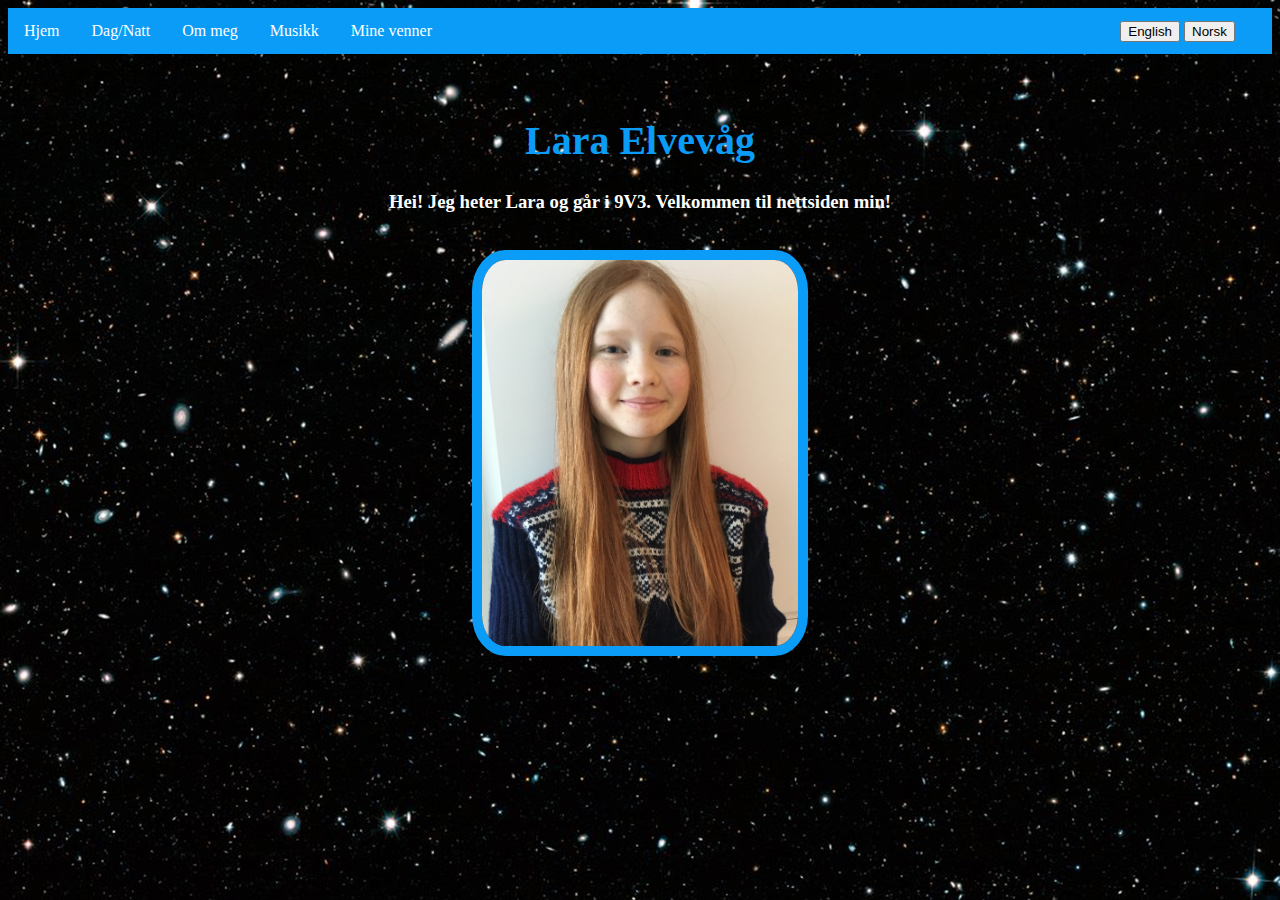
<file: index.html>
<!DOCTYPE html>
<html lang="en">
<head>
    <title>Nettside</title>
    <link rel="stylesheet" href="style.css">
    <link rel="icon" type="images/x-icon" href="https://www.w3docs.com/favicon.ico" />
    <script src="https://ajax.googleapis.com/ajax/libs/jquery/3.6.3/jquery.min.js"></script>
</head>
<body class="natt">

  <div class="topnav">
    <a id="siteHome" class = "home" class="active" href="index.html">Hjem</a>
    <a id="siteDayNight" class = "daynight" href="index copy.html">Dag/Natt</a>
    <a id="siteAboutMe" class = "aboutme" href="ommeg.html">Om meg</a>
    <a id="siteMusic" class = "music" href="musikk.html">Musikk</a>
    <div class="dropdown">
      <button id="siteFriends" class="dropbtn">Mine venner 

      </button>
      <div class="dropdown-content">
      <a href="astrid.html">Astrid</a>
      <a href="oliva.html">Oliva</a>
      <a href="elvira.html">Elvira</a>
      </div>
    </div>
    <div class="språk">
        <button onclick="changeLanguage('en')">
          English</button>
      
        <button onclick="changeLanguage('no')">
          Norsk</button>
        
        
        </div>
    
</div>
<h1 id="siteTitle" class="title">Lara Elvevåg</h1>

<h3 id="siteContent" class="welcome">Hei! Jeg heter Lara og går i 9V3.
    Velkommen til nettsiden min!
</h3>
<br>
<img src="lara.jpg" alt="bilde av Lara" width="400" class="center">
<script>
    
    function changeLanguage(lang) {
      location.hash = lang;
      location.reload();
    }

    
    var language = {
      no: {
        title: "Lara Elvevåg",
        welcome: "Hei! Jeg heter Lara og går i 8V5V6. Velkommen til nettsiden min!",
        home: "Hjem",
        daynight: "Dag/Natt",
        aboutme: "Om meg",
        music: "Musikk",
        friends: "Mine venner"
      },
      en: {
        title: "Lara Elvevåg",
        welcome: "Hi! My name is Lara and I go to Sommerlyst school in class 8V5V6. Welcome to my website!",
        home: "Home",
        daynight: "Day/Night",
        aboutme: "About me",
        music: "Music",
        friends: "My friends"
      }
      
    };
    
    
  
    
    if (window.location.hash == "#en") {
        siteContent.textContent =
        language.en.welcome;
        siteTitle.textContent =
        language.en.title;
        
        siteHome.textContent =
        language.en.home;

        siteDayNight.textContent =
        language.en.daynight;

        siteAboutMe.textContent =
        language.en.aboutme;

        siteMusic.textContent =
        language.en.music;

        siteFriends.textContent =
        language.en.friends;
    }
    </script>
<br>
<br>
<br>
<br>
<br>
<br>
<br>
<br>
</body>
</html>
</file>
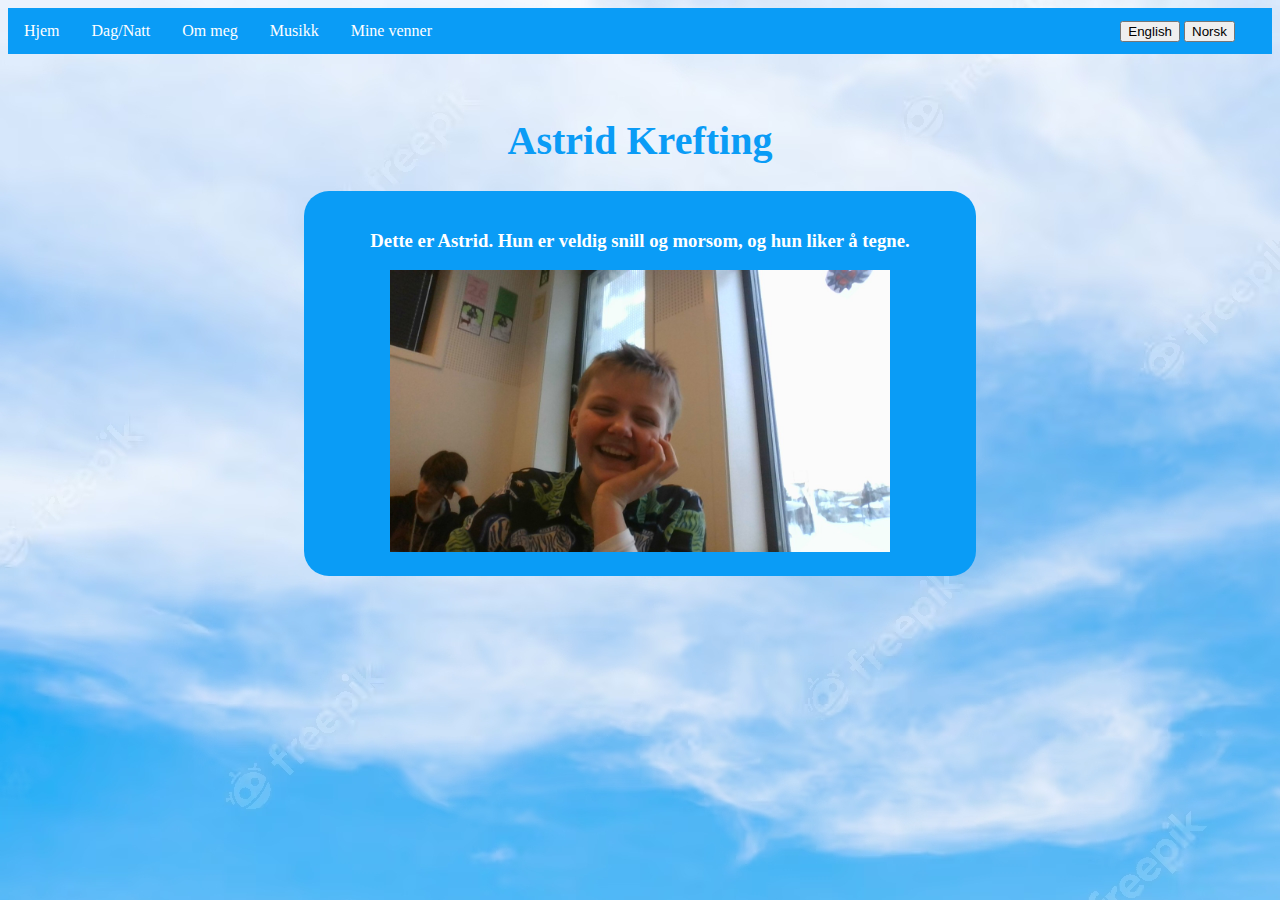
<file: astrid copy.html>
<!DOCTYPE html>
<html lang="en">
<head>
    <title>Nettside</title>
    <link rel="stylesheet" href="style.css">
    <link rel="icon" type="images/x-icon" href="https://www.w3docs.com/favicon.ico" />
    <script src="https://ajax.googleapis.com/ajax/libs/jquery/3.6.3/jquery.min.js"></script>
</head>
<body class="dag">

  <div class="topnav">
    <a id="siteHome" class = "home" class="active" href="index copy.html">Hjem</a>
    <a id="siteDayNight" class = "daynight" href="astrid.html">Dag/Natt</a>
    <a id="siteAboutMe" class = "aboutme" href="ommeg copy.html">Om meg</a>
    <a id="siteMusic" class = "music" href="musikk copy.html">Musikk</a>
    <div class="dropdown">
      <button id="siteFriends" class="dropbtn">Mine venner 

      </button>
      <div class="dropdown-content">
      <a href="astrid copy.html">Astrid</a>
      <a href="oliva copy.html">Oliva</a>
      <a href="elvira copy.html">Elvira</a>
      </div>
    </div>
    <div class="språk">
        <button onclick="changeLanguage('en')">
          English</button>
      
        <button onclick="changeLanguage('no')">
          Norsk</button>
        
        
        </div>
    
</div>
<h1 id="siteTitle" class="title">Astrid Krefting</h1>
<div class ="bilde">
<h3 id="siteContent" class="welcome">Dette er Astrid. Hun er veldig snill og morsom, og hun liker å tegne.</h3>
<img src="astrid.jpg" alt="bilde av Astrid" width="500px">
</div>

<br>

<script>
    
    function changeLanguage(lang) {
      location.hash = lang;
      location.reload();
    }

    
    var language = {
      no: {
        title: "Astrid Krefting",
        welcome: "Dette er Astrid. Hun er veldig snill og morsom, og hun liker å tegne.",
        home: "Hjem",
        daynight: "Dag/Natt",
        aboutme: "Om meg",
        music: "Musikk",
        friends: "Mine venner"
      },
      en: {
        title: "Astrid Krefting",
        welcome: "This is Astrid. She is very kind and funny, and likes to draw.",
        home: "Home",
        daynight: "Day/Night",
        aboutme: "About me",
        music: "Music",
        friends: "My friends"
      }
      
    };
    
    
  
    
    if (window.location.hash == "#en") {
        siteContent.textContent =
        language.en.welcome;
        siteTitle.textContent =
        language.en.title;
        siteHome.textContent =
        language.en.home;

        siteDayNight.textContent =
        language.en.daynight;

        siteAboutMe.textContent =
        language.en.aboutme;

        siteMusic.textContent =
        language.en.music;

        siteFriends.textContent =
        language.en.friends;
    }
    
    
</script>

</body>
</html>
</file>
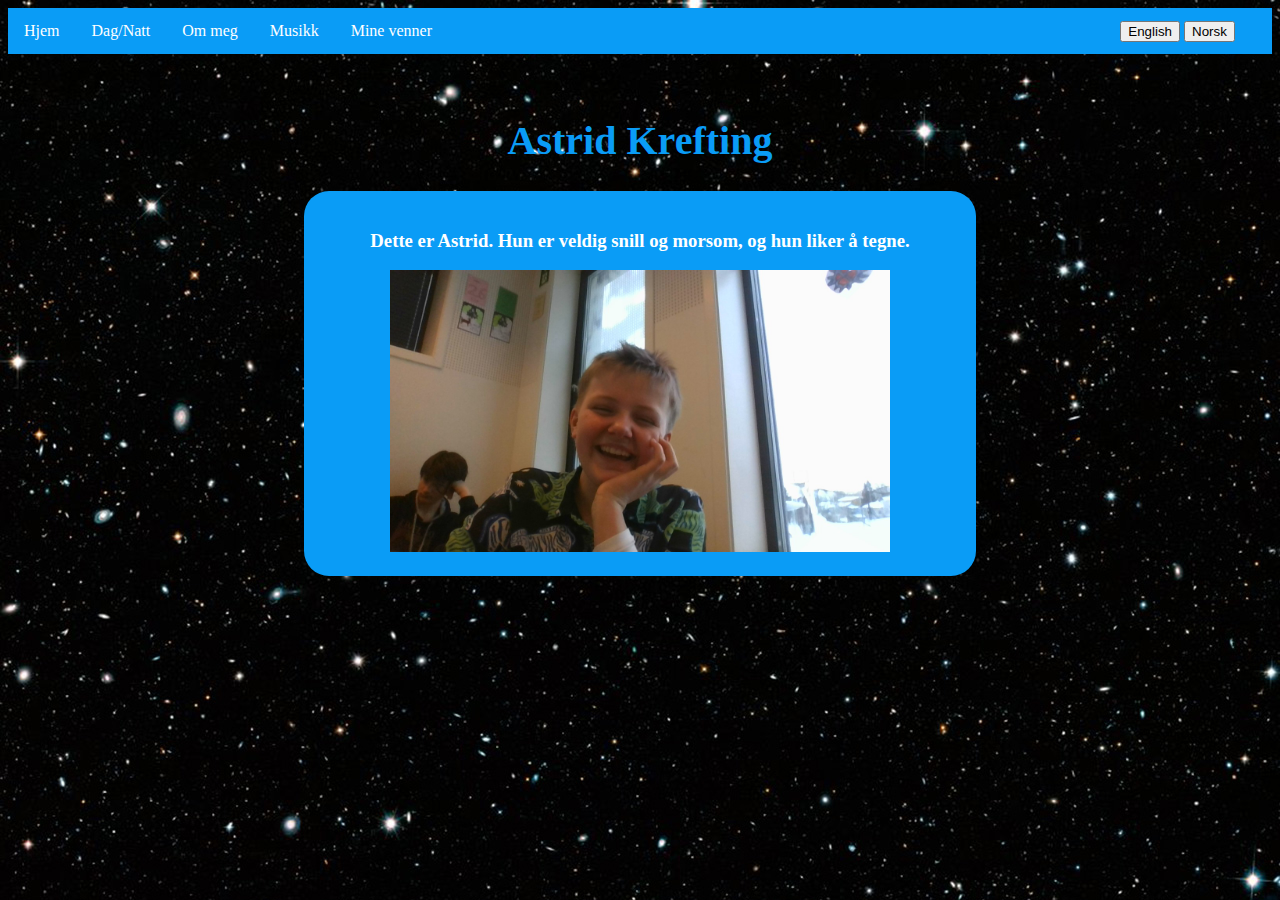
<file: astrid.html>
<!DOCTYPE html>
<html lang="en">
<head>
    <title>Nettside</title>
    <link rel="stylesheet" href="style.css">
    <link rel="icon" type="images/x-icon" href="https://www.w3docs.com/favicon.ico" />
    <script src="https://ajax.googleapis.com/ajax/libs/jquery/3.6.3/jquery.min.js"></script>
</head>
<body class="natt">

  <div class="topnav">
    <a id="siteHome" class = "home" class="active" href="index.html">Hjem</a>
    <a id="siteDayNight" class = "daynight" href="astrid copy.html">Dag/Natt</a>
    <a id="siteAboutMe" class = "aboutme" href="ommeg.html">Om meg</a>
    <a id="siteMusic" class = "music" href="musikk.html">Musikk</a>
    <div class="dropdown">
      <button id="siteFriends" class="dropbtn">Mine venner 

      </button>
      <div class="dropdown-content">
      <a href="astrid.html">Astrid</a>
      <a href="oliva.html">Oliva</a>
      <a href="elvira.html">Elvira</a>
      </div>
    </div>
    <div class="språk">
        <button onclick="changeLanguage('en')">
          English</button>
      
        <button onclick="changeLanguage('no')">
          Norsk</button>
        
        
        </div>
    
</div>
<h1 id="siteTitle" class="title">Astrid Krefting</h1>
<div class ="bilde">
<h3 id="siteContent" class="welcome">Dette er Astrid. Hun er veldig snill og morsom, og hun liker å tegne.</h3>
<img src="astrid.jpg" alt="bilde av Astrid" width="500px">
</div>

<br>

<script>
    
    function changeLanguage(lang) {
      location.hash = lang;
      location.reload();
    }

    
    var language = {
      no: {
        title: "Astrid Krefting",
        welcome: "Dette er Astrid. Hun er veldig snill og morsom, og hun liker å tegne.",
        home: "Hjem",
        daynight: "Dag/Natt",
        aboutme: "Om meg",
        music: "Musikk",
        friends: "Mine venner"
      },
      en: {
        title: "Astrid Krefting",
        welcome: "This is Astrid. She is very kind and funny, and likes to draw.",
        home: "Home",
        daynight: "Day/Night",
        aboutme: "About me",
        music: "Music",
        friends: "My friends"
      }
      
    };
    
    
  
    
    if (window.location.hash == "#en") {
        siteContent.textContent =
        language.en.welcome;
        siteTitle.textContent =
        language.en.title;
        siteHome.textContent =
        language.en.home;

        siteDayNight.textContent =
        language.en.daynight;

        siteAboutMe.textContent =
        language.en.aboutme;

        siteMusic.textContent =
        language.en.music;

        siteFriends.textContent =
        language.en.friends;
    }
    
    
</script>

</body>
</html>
</file>
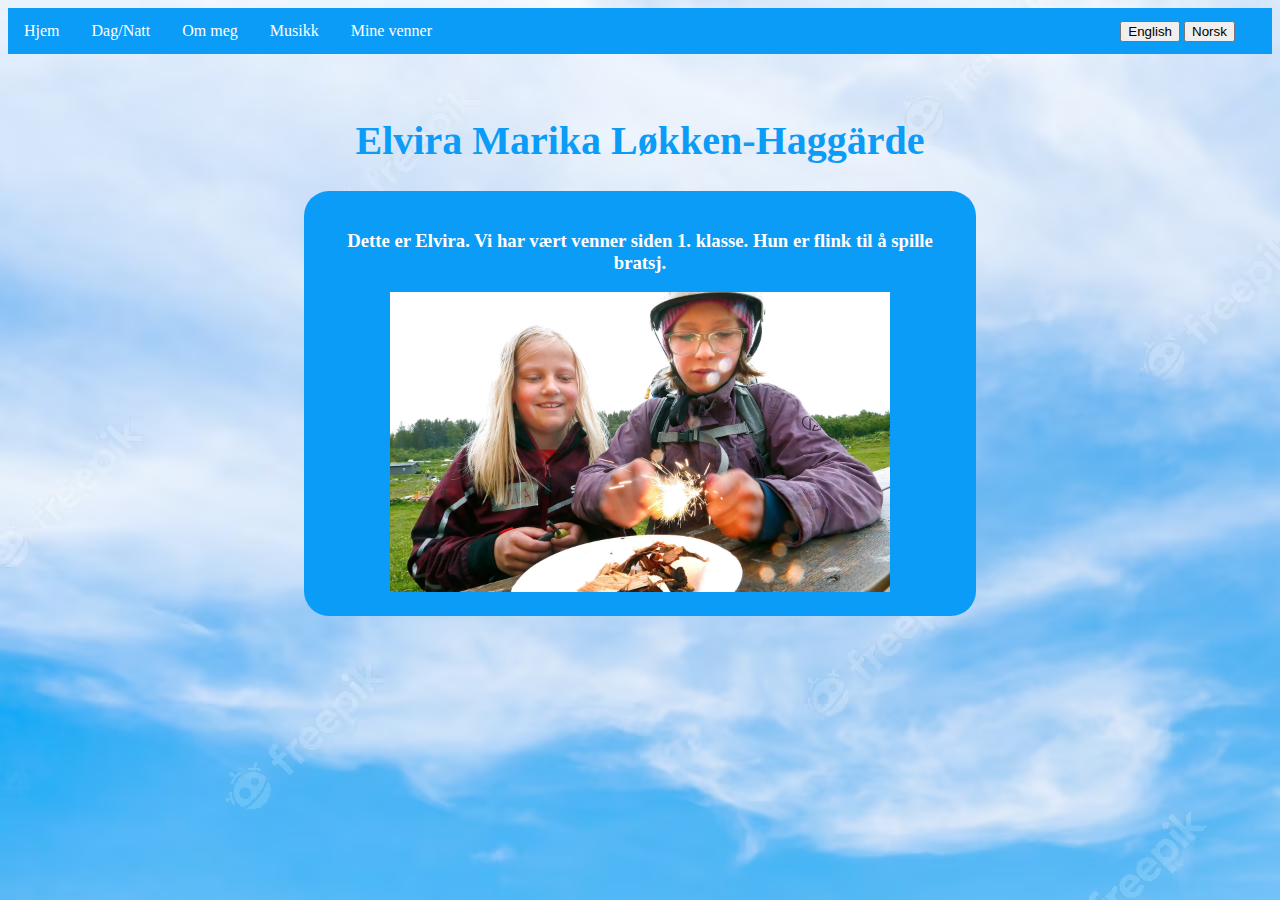
<file: elvira copy.html>
<!DOCTYPE html>
<html lang="en">
<head>
    <title>Nettside</title>
    <link rel="stylesheet" href="style.css">
    <link rel="icon" type="images/x-icon" href="https://www.w3docs.com/favicon.ico" />
    <script src="https://ajax.googleapis.com/ajax/libs/jquery/3.6.3/jquery.min.js"></script>
</head>
<body class="dag">

  <div class="topnav">
    <a id="siteHome" class = "home" class="active" href="index copy.html">Hjem</a>
    <a id="siteDayNight" class = "daynight" href="elvira.html">Dag/Natt</a>
    <a id="siteAboutMe" class = "aboutme" href="ommeg copy.html">Om meg</a>
    <a id="siteMusic" class = "music" href="musikk copy.html">Musikk</a>
    <div class="dropdown">
      <button id="siteFriends" class="dropbtn">Mine venner 

      </button>
      <div class="dropdown-content">
      <a href="astrid copy.html">Astrid</a>
      <a href="oliva copy.html">Oliva</a>
      <a href="elvira copy.html">Elvira</a>
      </div>
    </div>
    <div class="språk">
        <button onclick="changeLanguage('en')">
          English</button>
      
        <button onclick="changeLanguage('no')">
          Norsk</button>
        
        
        </div>
    
</div>
<h1 id="siteTitle" class="title">Elvira Marika Løkken-Haggärde</h1>
<div class ="bilde">
<h3 id ="siteContent" class="welcome">Dette er Elvira. Vi har vært venner siden 1. klasse. Hun er flink til å spille bratsj.</h3>
<img src="elvira.jpg" alt="bilde av ELvira" width="500px">
</div>

<br>
<script>
    
    function changeLanguage(lang) {
      location.hash = lang;
      location.reload();
    }

    
    var language = {
      no: {
        title: "Elvira Marika Løkken-Haggärde",
        welcome: "Dette er Elvira. Vi har vært venner siden 1. klasse. Hun er flink til å spille bratsj.",
        home: "Hjem",
        daynight: "Dag/Natt",
        aboutme: "Om meg",
        music: "Musikk",
        friends: "Mine venner"
      },
      en: {
        title: "Elvira Marika Løkken-Haggärde",
        welcome: "This is Elvira. We have been friends since 1st grade. She is very good at playing the viola.",
        home: "Home",
        daynight: "Day/Night",
        aboutme: "About me",
        music: "Music",
        friends: "My friends"
      }
      
    };
    
    
  
    
    if (window.location.hash == "#en") {
        siteContent.textContent =
        language.en.welcome;
        siteTitle.textContent =
        language.en.title;

        siteHome.textContent =
        language.en.home;

        siteDayNight.textContent =
        language.en.daynight;

        siteAboutMe.textContent =
        language.en.aboutme;

        siteMusic.textContent =
        language.en.music;

        siteFriends.textContent =
        language.en.friends;
    }
    
    
</script>
</body>
</html>
</file>
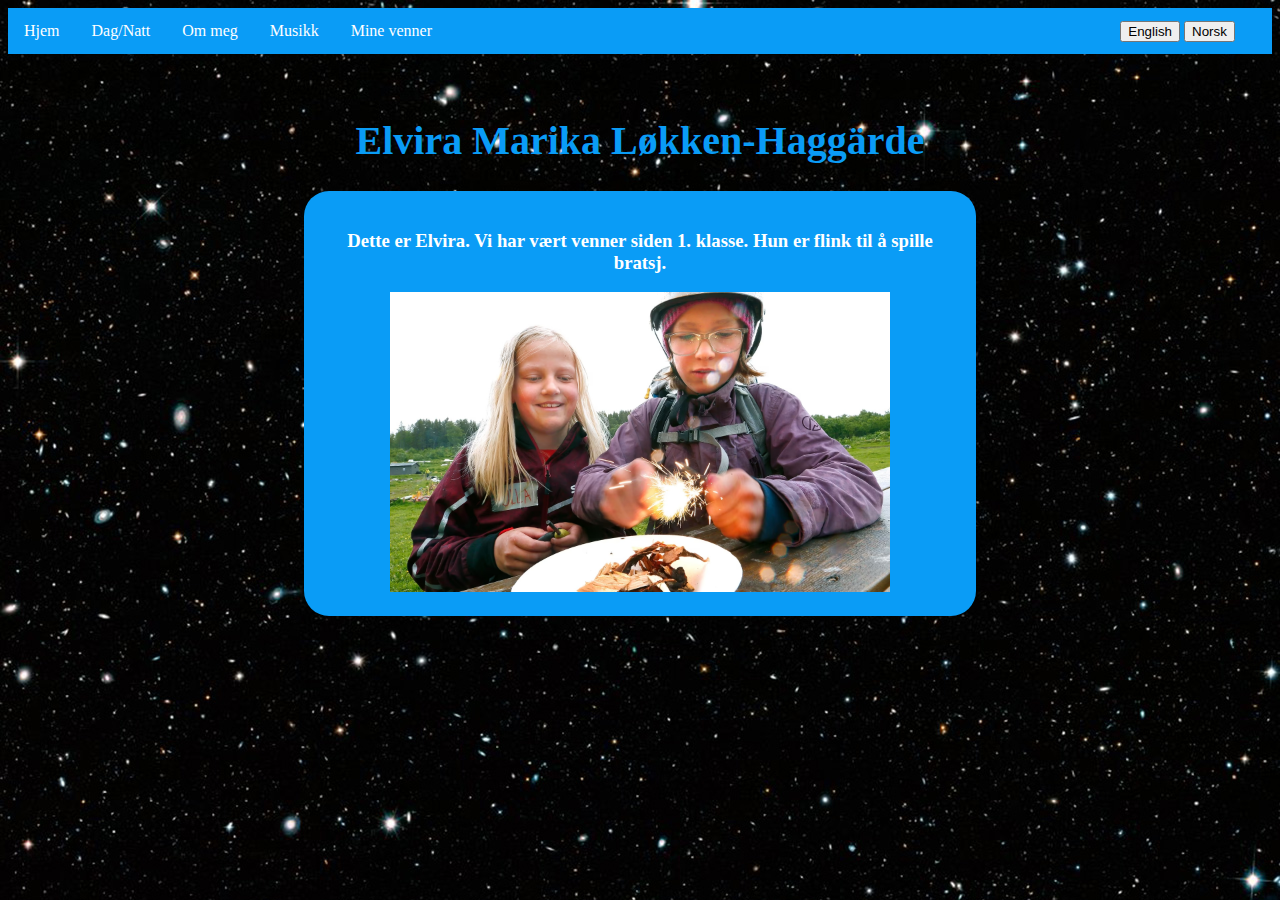
<file: elvira.html>
<!DOCTYPE html>
<html lang="en">
<head>
    <title>Nettside</title>
    <link rel="stylesheet" href="style.css">
    <link rel="icon" type="images/x-icon" href="https://www.w3docs.com/favicon.ico" />
    <script src="https://ajax.googleapis.com/ajax/libs/jquery/3.6.3/jquery.min.js"></script>
</head>
<body class="natt">

  <div class="topnav">
    <a id="siteHome" class = "home" class="active" href="index.html">Hjem</a>
    <a id="siteDayNight" class = "daynight" href="elvira copy.html">Dag/Natt</a>
    <a id="siteAboutMe" class = "aboutme" href="ommeg.html">Om meg</a>
    <a id="siteMusic" class = "music" href="musikk.html">Musikk</a>
    <div class="dropdown">
      <button id="siteFriends" class="dropbtn">Mine venner 

      </button>
      <div class="dropdown-content">
      <a href="astrid.html">Astrid</a>
      <a href="oliva.html">Oliva</a>
      <a href="elvira.html">Elvira</a>
      </div>
    </div>
    <div class="språk">
        <button onclick="changeLanguage('en')">
          English</button>
      
        <button onclick="changeLanguage('no')">
          Norsk</button>
        
        
        </div>
    
</div>
<h1 id="siteTitle" class="title">Elvira Marika Løkken-Haggärde</h1>
<div class ="bilde">
<h3 id ="siteContent" class="welcome">Dette er Elvira. Vi har vært venner siden 1. klasse. Hun er flink til å spille bratsj.</h3>
<img src="elvira.jpg" alt="bilde av ELvira" width="500px">
</div>

<br>
<script>
    
    function changeLanguage(lang) {
      location.hash = lang;
      location.reload();
    }

    
    var language = {
      no: {
        title: "Elvira Marika Løkken-Haggärde",
        welcome: "Dette er Elvira. Vi har vært venner siden 1. klasse. Hun er flink til å spille bratsj.",
        home: "Hjem",
        daynight: "Dag/Natt",
        aboutme: "Om meg",
        music: "Musikk",
        friends: "Mine venner"
      },
      en: {
        title: "Elvira Marika Løkken-Haggärde",
        welcome: "This is Elvira. We have been friends since 1st grade. She is very good at playing the viola.",
        home: "Home",
        daynight: "Day/Night",
        aboutme: "About me",
        music: "Music",
        friends: "My friends"
      }
      
    };
    
    
  
    
    if (window.location.hash == "#en") {
        siteContent.textContent =
        language.en.welcome;
        siteTitle.textContent =
        language.en.title;

        siteHome.textContent =
        language.en.home;

        siteDayNight.textContent =
        language.en.daynight;

        siteAboutMe.textContent =
        language.en.aboutme;

        siteMusic.textContent =
        language.en.music;

        siteFriends.textContent =
        language.en.friends;
    }
    
    
</script>
</body>
</html>
</file>
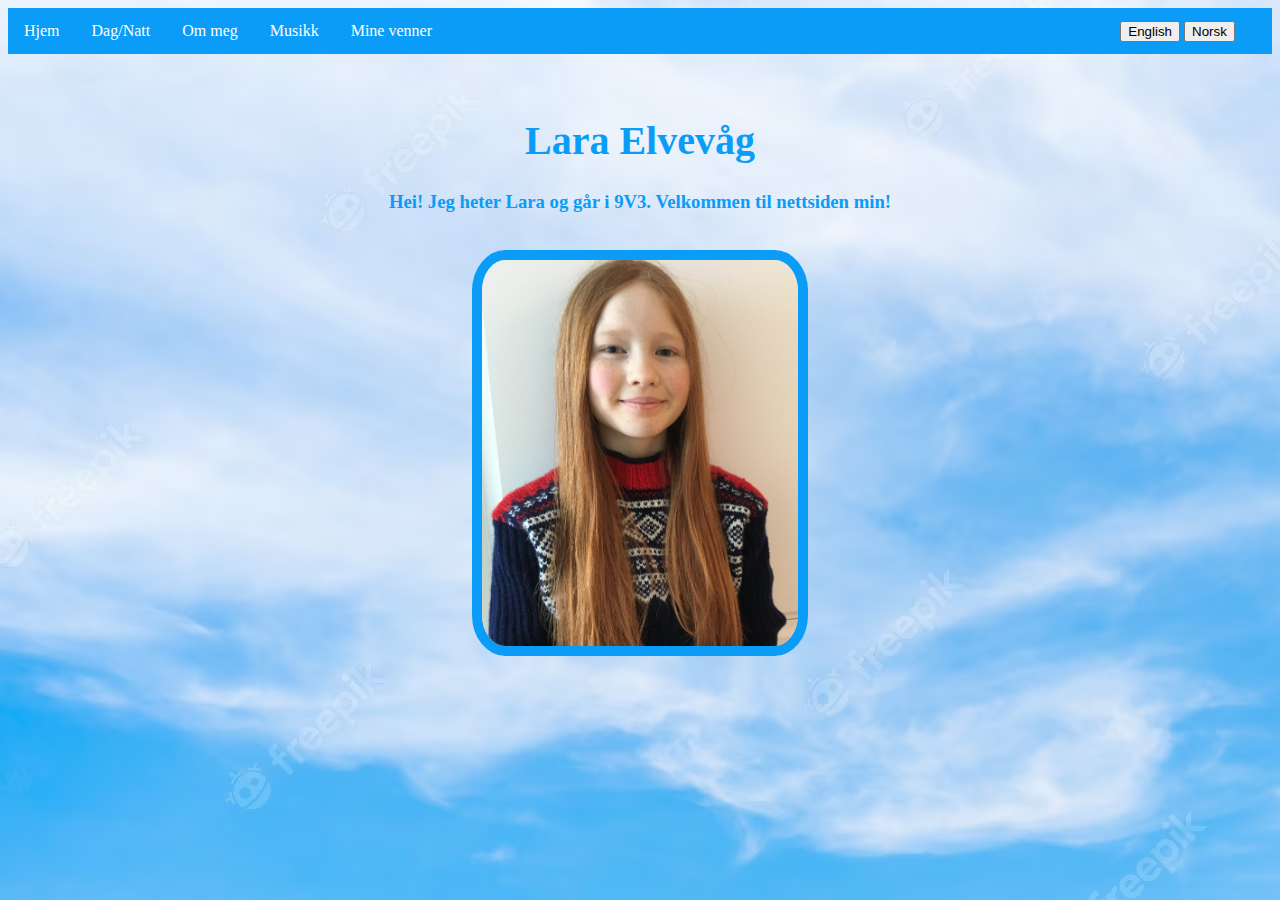
<file: index copy.html>
<!DOCTYPE html>
<html lang="en">
<head>
    <title>Nettside</title>
    <link rel="stylesheet" href="style.css">
    <link rel="icon" type="images/x-icon" href="https://www.w3docs.com/favicon.ico" />
    <script src="https://ajax.googleapis.com/ajax/libs/jquery/3.6.3/jquery.min.js"></script>
</head>
<body class="dag">

  <div class="topnav">
    <a id="siteHome" class = "home" class="active" href="index copy.html">Hjem</a>
    <a id="siteDayNight" class = "daynight" href="index.html">Dag/Natt</a>
    <a id="siteAboutMe" class = "aboutme" href="ommeg copy.html">Om meg</a>
    <a id="siteMusic" class = "music" href="musikk copy.html">Musikk</a>
    <div class="dropdown">
      <button id="siteFriends" class="dropbtn">Mine venner 

      </button>
      <div class="dropdown-content">
      <a href="astrid copy.html">Astrid</a>
      <a href="oliva copy.html">Oliva</a>
      <a href="elvira copy.html">Elvira</a>
      </div>
    </div>
    <div class="språk">
        <button onclick="changeLanguage('en')">
          English</button>
      
        <button onclick="changeLanguage('no')">
          Norsk</button>
        
        
        </div>
    
</div>
<h1 id="siteTitle" class="title">Lara Elvevåg</h1>

<h3 id="siteContent" class="blå">Hei! Jeg heter Lara og går i 9V3.
    Velkommen til nettsiden min!
</h3>
<br>
<img src="lara.jpg" alt="bilde av Lara" width="400" class="center">
<script>
    
    function changeLanguage(lang) {
      location.hash = lang;
      location.reload();
    }

    
    var language = {
      no: {
        title: "Lara Elvevåg",
        blå: "Hei! Jeg heter Lara og går i 8V5V6. Velkommen til nettsiden min!",
        home: "Hjem",
        daynight: "Dag/Natt",
        aboutme: "Om meg",
        music: "Musikk",
        friends: "Mine venner"
      },
      en: {
        title: "Lara Elvevåg",
        blå: "Hi! My name is Lara and I go to Sommerlyst school in class 8V5V6. Welcome to my website!",
        home: "Home",
        daynight: "Day/Night",
        aboutme: "About me",
        music: "Music",
        friends: "My friends"
      }
      
    };
    
    
  
    
    if (window.location.hash == "#en") {
        siteContent.textContent =
        language.en.blå;
        siteTitle.textContent =
        language.en.title;
        
        siteHome.textContent =
        language.en.home;

        siteDayNight.textContent =
        language.en.daynight;

        siteAboutMe.textContent =
        language.en.aboutme;

        siteMusic.textContent =
        language.en.music;

        siteFriends.textContent =
        language.en.friends;
    }
    </script>
<br>
<br>
<br>
<br>
<br>
<br>
<br>
<br>
</body>
</html>
</file>
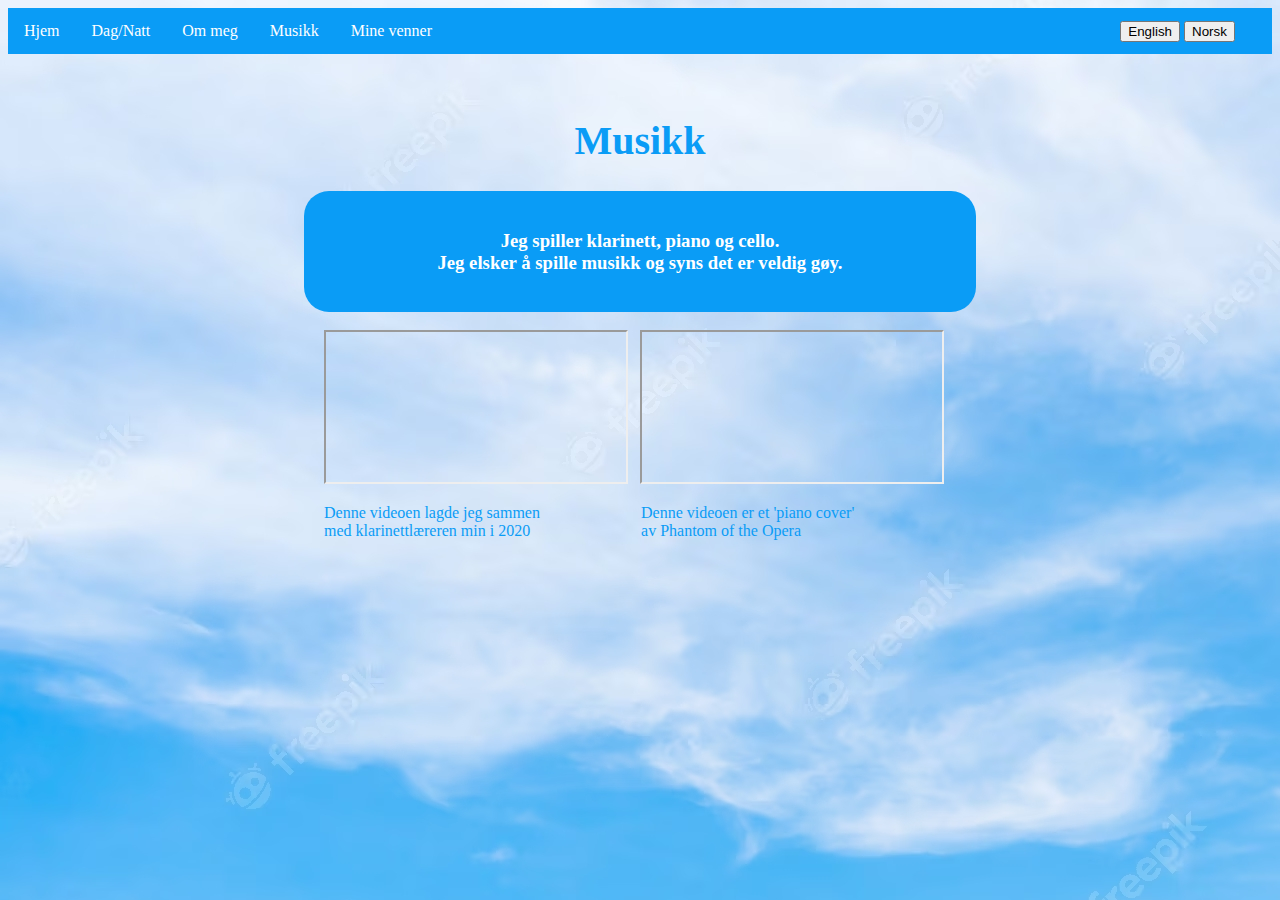
<file: musikk copy.html>
<!DOCTYPE html>
<html lang="en">
<head>
    <title>Nettside</title>
    <link rel="stylesheet" href="style.css">
    <script src="https://ajax.googleapis.com/ajax/libs/jquery/3.6.3/jquery.min.js"></script>
    <link rel="icon" type="images/x-icon" href="https://www.w3docs.com/favicon.ico" />
</head>
<body class="dag">

    <div class="topnav">
        <a id="siteHome" class = "home" class="active" href="index copy.html">Hjem</a>
        <a id="siteDayNight" class = "daynight" href="musikk.html">Dag/Natt</a>
        <a id="siteAboutMe" class = "aboutme" href="ommeg copy.html">Om meg</a>
        <a id="siteMusic" class = "music" href="musikk copy.html">Musikk</a>
        <div class="dropdown">
          <button id="siteFriends" class="dropbtn">Mine venner 
    
          </button>
          <div class="dropdown-content">
          <a href="astrid copy.html">Astrid</a>
          <a href="oliva copy.html">Oliva</a>
          <a href="elvira copy.html">Elvira</a>
          </div>
        </div>
        <div class="språk">
            <button onclick="changeLanguage('en')">
              English</button>
          
            <button onclick="changeLanguage('no')">
              Norsk</button>
            
            
            </div>
        
    </div>
    <h1 id="siteTitle" class="title">Musikk</h1>
    <div class ="bilde">
    <h3 id="siteContent" class="welcome">Jeg spiller klarinett, piano og cello. <br>
        Jeg elsker å spille musikk og syns det er veldig gøy.
        
    </h3>
    </div>
    <br>
    <div class="container">
    <div class="klarinett">
    <iframe src="https://www.youtube.com/embed/JP6x8Z6b43A">
    </iframe>
    </div>
    <div class="piano">
        <iframe src="https://www.youtube.com/embed/_DtEkanSguE">
        </iframe>
    </div>
    </div>
    <div class="container">
    <p id="bildetekst"class="klarinetttekstblå">Denne videoen lagde jeg sammen <br>med klarinettlæreren min i 2020</p>
    <p id="bildetekst2"class="pianotekstblå">Denne videoen er et 'piano cover' <br> av Phantom of the Opera</p>
    </div>
    <script>
        
        function changeLanguage(lang) {
          location.hash = lang;
          location.reload();
        }
    
        
        var language = {
          no: {
        
            title: "Musikk",
            welcome: "Jeg spiller klarinett, piano og cello. Jeg elsker å spille musikk og syns det er veldig gøy.",
            home: "Hjem",
            daynight: "Dag/Natt",
            aboutme: "Om meg",
            music: "Musikk",
            friends: "Mine venner"
          },
          en: {
            bildetekst: "",
            bildetekst2:"",
            title: "Music",
            welcome: "I play clarinet, piano and cello. I love playing music and I think it is very fun.",
            home: "Home",
            daynight: "Day/Night",
            aboutme: "About me",
            music: "Music",
            friends: "My friends"
          }
          
        };
        
        
      
        
        if (window.location.hash == "#en") {
            siteContent.textContent =
            language.en.welcome;
            siteTitle.textContent =
            language.en.title;
            bildetekst.textContent =
            language.en.klarinetttekst;
            bildetekst2.textContent =
            language.en.pianotekst;
            siteHome.textContent =
            language.en.home;
    
            siteDayNight.textContent =
            language.en.daynight;
    
            siteAboutMe.textContent =
            language.en.aboutme;
    
            siteMusic.textContent =
            language.en.music;
    
            siteFriends.textContent =
            language.en.friends;
    
        }
        
        
    </script>
    </body>
</file>
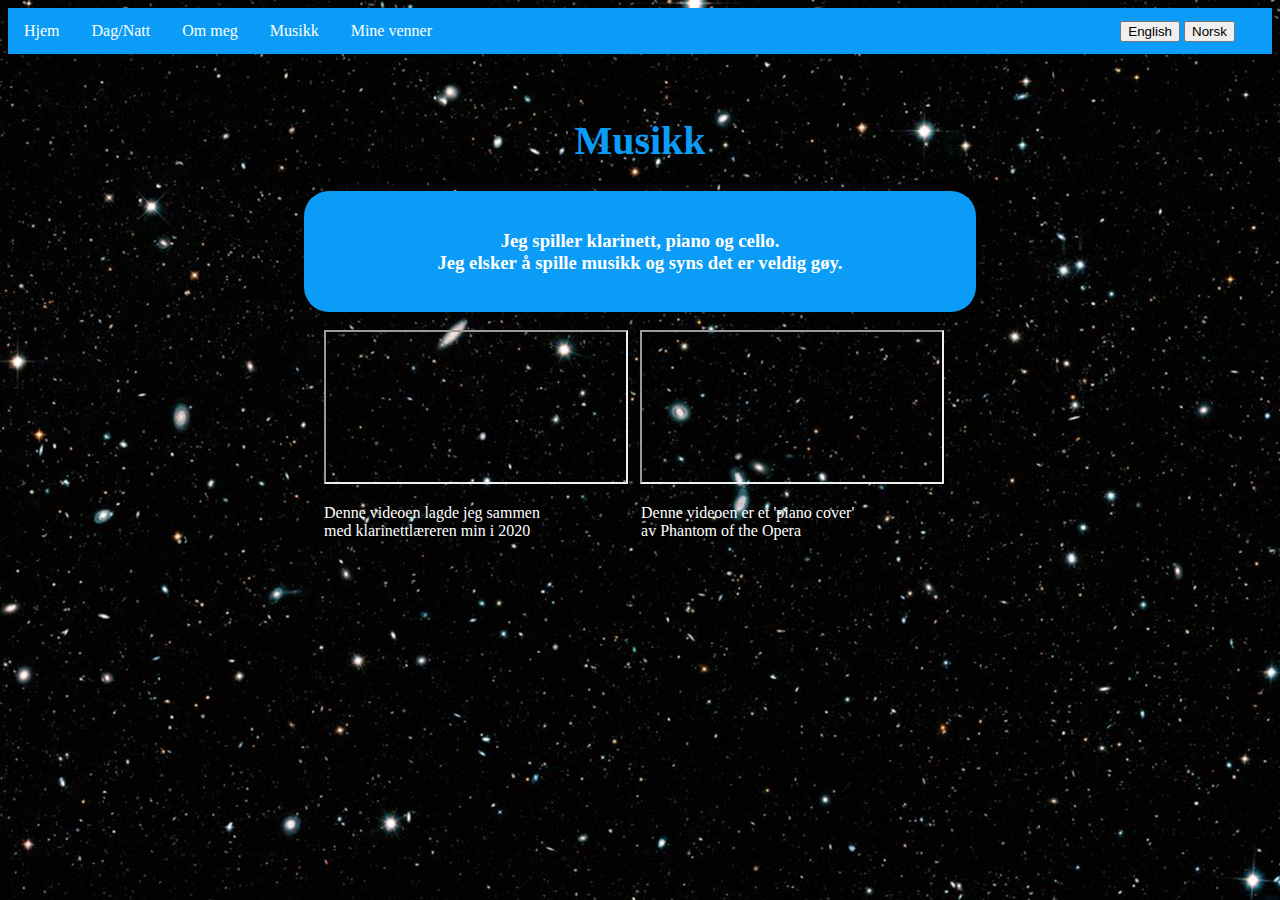
<file: musikk.html>
<!DOCTYPE html>
<html lang="en">
<head>
    <title>Nettside</title>
    <link rel="stylesheet" href="style.css">
    <script src="https://ajax.googleapis.com/ajax/libs/jquery/3.6.3/jquery.min.js"></script>
    <link rel="icon" type="images/x-icon" href="https://www.w3docs.com/favicon.ico" />
</head>
<body class="natt">

  <div class="topnav">
    <a id="siteHome" class = "home" class="active" href="index.html">Hjem</a>
    <a id="siteDayNight" class = "daynight" href="musikk copy.html">Dag/Natt</a>
    <a id="siteAboutMe" class = "aboutme" href="ommeg.html">Om meg</a>
    <a id="siteMusic" class = "music" href="musikk.html">Musikk</a>
    <div class="dropdown">
      <button id="siteFriends" class="dropbtn">Mine venner 

      </button>
      <div class="dropdown-content">
      <a href="astrid.html">Astrid</a>
      <a href="oliva.html">Oliva</a>
      <a href="elvira.html">Elvira</a>
      </div>
    </div>
    <div class="språk">
        <button onclick="changeLanguage('en')">
          English</button>
      
        <button onclick="changeLanguage('no')">
          Norsk</button>
        
        
        </div>
    
</div>
<h1 id="siteTitle" class="title">Musikk</h1>
<div class ="bilde">
<h3 id="siteContent" class="welcome">Jeg spiller klarinett, piano og cello. <br>
    Jeg elsker å spille musikk og syns det er veldig gøy.
    
</h3>
</div>
<br>
<div class="container">
<div class="klarinett">
<iframe src="https://www.youtube.com/embed/JP6x8Z6b43A">
</iframe>
</div>
<div class="piano">
    <iframe src="https://www.youtube.com/embed/_DtEkanSguE">
    </iframe>
</div>
</div>
<div class="container">
<p id="bildetekst"class="klarinetttekst">Denne videoen lagde jeg sammen <br>med klarinettlæreren min i 2020</p>
<p id="bildetekst2"class="pianotekst">Denne videoen er et 'piano cover' <br> av Phantom of the Opera</p>
</div>
<script>
    
    function changeLanguage(lang) {
      location.hash = lang;
      location.reload();
    }

    
    var language = {
      no: {
    
        title: "Musikk",
        welcome: "Jeg spiller klarinett, piano og cello. Jeg elsker å spille musikk og syns det er veldig gøy.",
        home: "Hjem",
        daynight: "Dag/Natt",
        aboutme: "Om meg",
        music: "Musikk",
        friends: "Mine venner"
      },
      en: {
        bildetekst: "",
        bildetekst2:"",
        title: "Music",
        welcome: "I play clarinet, piano and cello. I love playing music and I think it is very fun.",
        home: "Home",
        daynight: "Day/Night",
        aboutme: "About me",
        music: "Music",
        friends: "My friends"
      }
      
    };
    
    
  
    
    if (window.location.hash == "#en") {
        siteContent.textContent =
        language.en.welcome;
        siteTitle.textContent =
        language.en.title;
        bildetekst.textContent =
        language.en.klarinetttekst;
        bildetekst2.textContent =
        language.en.pianotekst;
        siteHome.textContent =
        language.en.home;

        siteDayNight.textContent =
        language.en.daynight;

        siteAboutMe.textContent =
        language.en.aboutme;

        siteMusic.textContent =
        language.en.music;

        siteFriends.textContent =
        language.en.friends;

    }
    
    
</script>
</body>
</file>
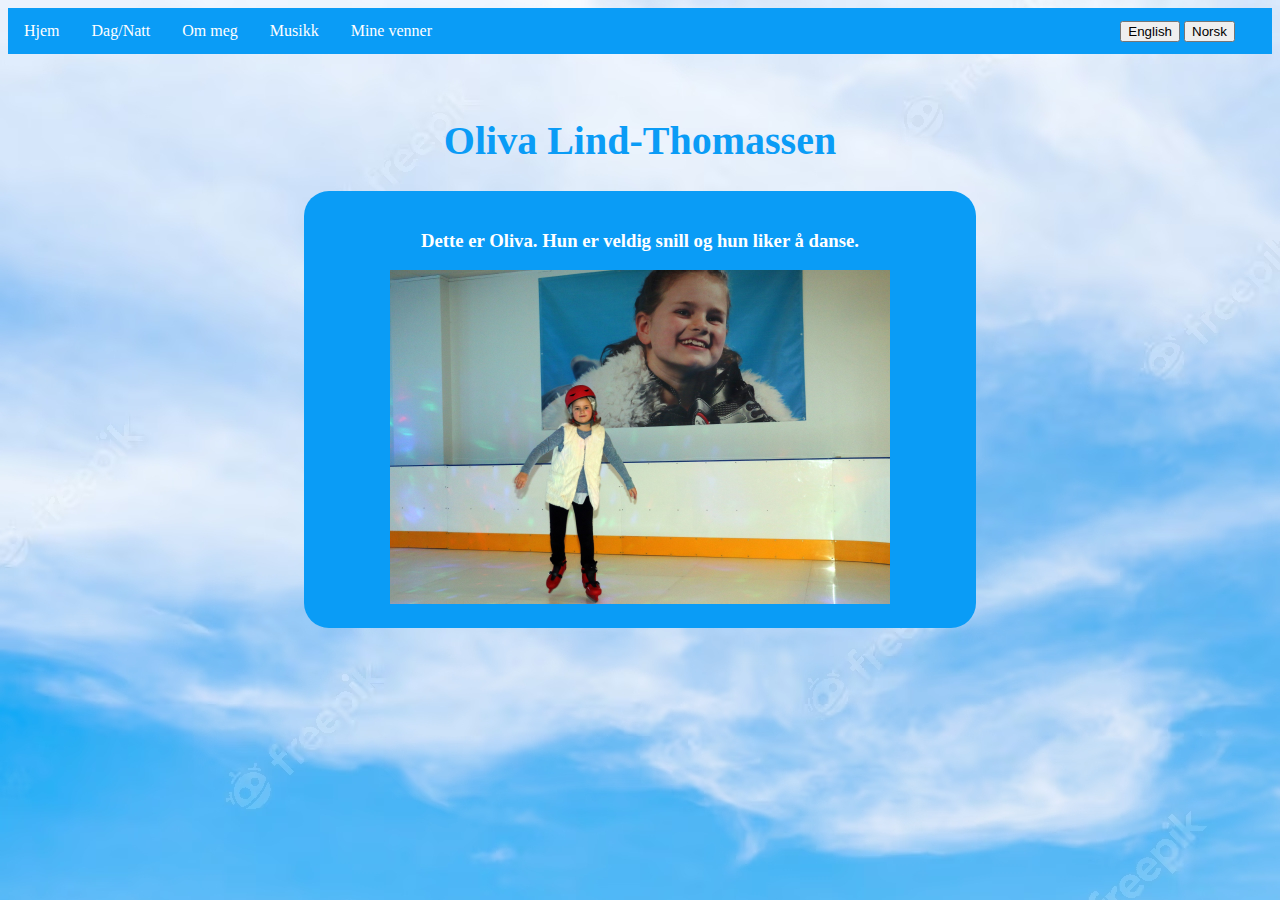
<file: oliva copy.html>
<!DOCTYPE html>
<html lang="en">
<head>
    <title>Nettside</title>
    <link rel="stylesheet" href="style.css">
    <link rel="icon" type="images/x-icon" href="https://www.w3docs.com/favicon.ico" />
    <script src="https://ajax.googleapis.com/ajax/libs/jquery/3.6.3/jquery.min.js"></script>
</head>
<body class="dag">

  <div class="topnav">
    <a id="siteHome" class = "home" class="active" href="index copy.html">Hjem</a>
    <a id="siteDayNight" class = "daynight" href="oliva.html">Dag/Natt</a>
    <a id="siteAboutMe" class = "aboutme" href="ommeg copy.html">Om meg</a>
    <a id="siteMusic" class = "music" href="musikk copy.html">Musikk</a>
    <div class="dropdown">
      <button id="siteFriends" class="dropbtn">Mine venner 

      </button>
      <div class="dropdown-content">
      <a href="astrid copy.html">Astrid</a>
      <a href="oliva copy.html">Oliva</a>
      <a href="elvira copy.html">Elvira</a>
      </div>
    </div>
    <div class="språk">
        <button onclick="changeLanguage('en')">
          English</button>
      
        <button onclick="changeLanguage('no')">
          Norsk</button>
        
        
        </div>
    
</div>
<h1 id="siteTitle" class="title">Oliva Lind-Thomassen</h1>
<div class ="bilde">
<h3 id="siteContent" class="welcome">Dette er Oliva. Hun er veldig snill og hun liker å danse.</h3>
<img src="oliva.jpg" alt="bilde av Oliva" width="500px">
</div>

<br>
<script>
    
    function changeLanguage(lang) {
      location.hash = lang;
      location.reload();
    }

    
    var language = {
      no: {
        title: "Oliva Lind-Thomassen",
        welcome: "Dette er Oliva. Hun er veldig snill og hun liker å danse.",
        home: "Hjem",
        daynight: "Dag/Natt",
        aboutme: "Om meg",
        music: "Musikk",
        friends: "Mine venner"
      },
      en: {
        title: "Oliva Lind-Thomassen",
        welcome: "This is Oliva. She is very nice and she likes to dance.",
        home: "Home",
        daynight: "Day/Night",
        aboutme: "About me",
        music: "Music",
        friends: "My friends"
      }
      
    };
    
    
  
    
    if (window.location.hash == "#en") {
        siteContent.textContent =
        language.en.welcome;
        siteTitle.textContent =
        language.en.title;

        siteHome.textContent =
        language.en.home;

        siteDayNight.textContent =
        language.en.daynight;

        siteAboutMe.textContent =
        language.en.aboutme;

        siteMusic.textContent =
        language.en.music;

        siteFriends.textContent =
        language.en.friends;
    }
    
    
</script>
</body>
</html>
</file>
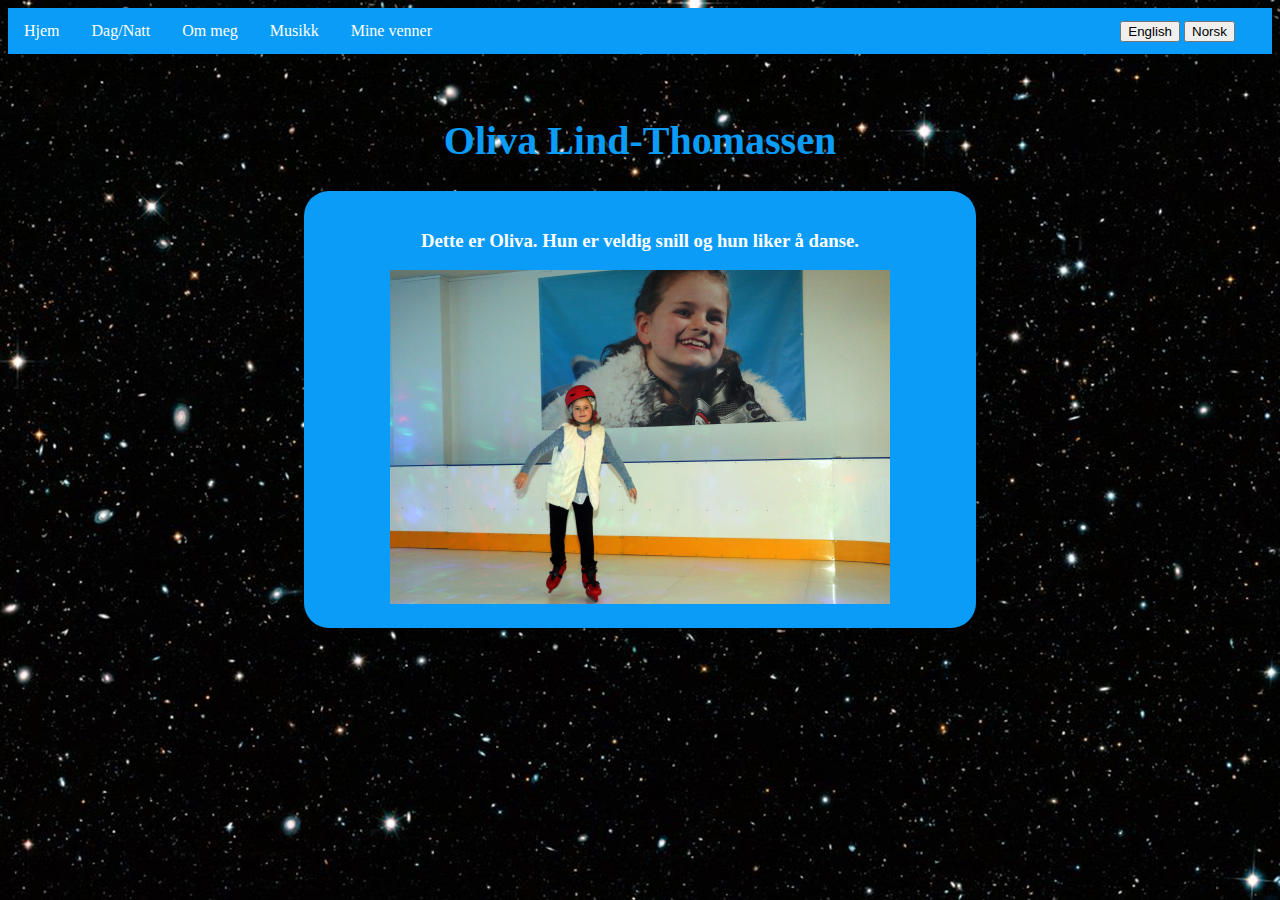
<file: oliva.html>
<!DOCTYPE html>
<html lang="en">
<head>
    <title>Nettside</title>
    <link rel="stylesheet" href="style.css">
    <link rel="icon" type="images/x-icon" href="https://www.w3docs.com/favicon.ico" />
    <script src="https://ajax.googleapis.com/ajax/libs/jquery/3.6.3/jquery.min.js"></script>
</head>
<body class="natt">

  <div class="topnav">
    <a id="siteHome" class = "home" class="active" href="index.html">Hjem</a>
    <a id="siteDayNight" class = "daynight" href="oliva copy.html">Dag/Natt</a>
    <a id="siteAboutMe" class = "aboutme" href="ommeg.html">Om meg</a>
    <a id="siteMusic" class = "music" href="musikk.html">Musikk</a>
    <div class="dropdown">
      <button id="siteFriends" class="dropbtn">Mine venner 

      </button>
      <div class="dropdown-content">
      <a href="astrid.html">Astrid</a>
      <a href="oliva.html">Oliva</a>
      <a href="elvira.html">Elvira</a>
      </div>
    </div>
    <div class="språk">
        <button onclick="changeLanguage('en')">
          English</button>
      
        <button onclick="changeLanguage('no')">
          Norsk</button>
        
        
        </div>
    
</div>
<h1 id="siteTitle" class="title">Oliva Lind-Thomassen</h1>
<div class ="bilde">
<h3 id="siteContent" class="welcome">Dette er Oliva. Hun er veldig snill og hun liker å danse.</h3>
<img src="oliva.jpg" alt="bilde av Oliva" width="500px">
</div>

<br>
<script>
    
    function changeLanguage(lang) {
      location.hash = lang;
      location.reload();
    }

    
    var language = {
      no: {
        title: "Oliva Lind-Thomassen",
        welcome: "Dette er Oliva. Hun er veldig snill og hun liker å danse.",
        home: "Hjem",
        daynight: "Dag/Natt",
        aboutme: "Om meg",
        music: "Musikk",
        friends: "Mine venner"
      },
      en: {
        title: "Oliva Lind-Thomassen",
        welcome: "This is Oliva. She is very nice and she likes to dance.",
        home: "Home",
        daynight: "Day/Night",
        aboutme: "About me",
        music: "Music",
        friends: "My friends"
      }
      
    };
    
    
  
    
    if (window.location.hash == "#en") {
        siteContent.textContent =
        language.en.welcome;
        siteTitle.textContent =
        language.en.title;

        siteHome.textContent =
        language.en.home;

        siteDayNight.textContent =
        language.en.daynight;

        siteAboutMe.textContent =
        language.en.aboutme;

        siteMusic.textContent =
        language.en.music;

        siteFriends.textContent =
        language.en.friends;
    }
    
    
</script>
</body>
</html>
</file>
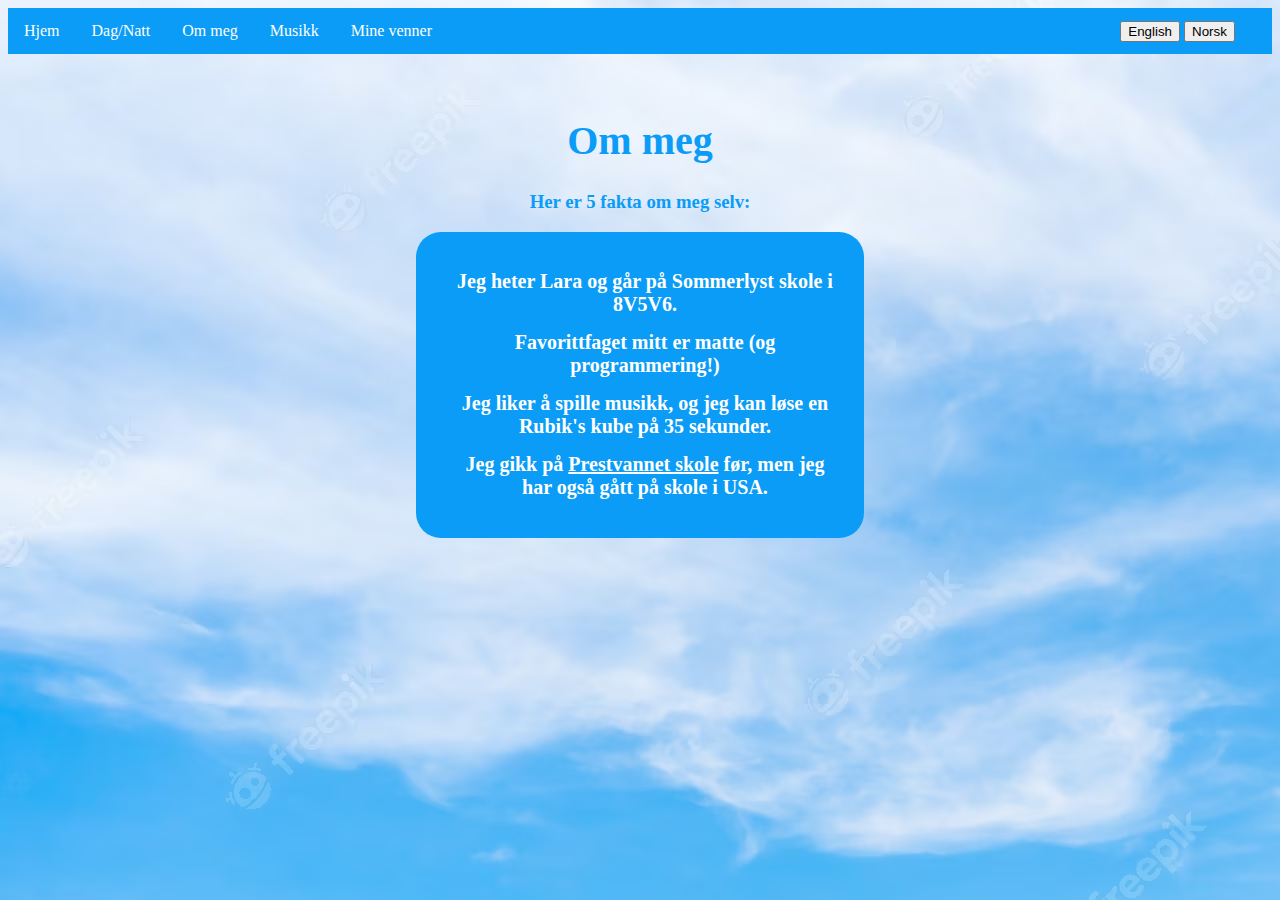
<file: ommeg copy.html>
<!DOCTYPE html>
<html lang="en">
<head>
    <title>Nettside</title>
    <link rel="stylesheet" href="style.css">
    <link rel="icon" type="images/x-icon" href="https://www.w3docs.com/favicon.ico" />
    <script src="https://ajax.googleapis.com/ajax/libs/jquery/3.6.3/jquery.min.js"></script>
</head>
<body class="dag">

  <div class="topnav">
    <a id="siteHome" class = "home" class="active" href="index copy.html">Hjem</a>
    <a id="siteDayNight" class = "daynight" href="ommeg.html">Dag/Natt</a>
    <a id="siteAboutMe" class = "aboutme" href="ommeg copy.html">Om meg</a>
    <a id="siteMusic" class = "music" href="musikk copy.html">Musikk</a>
    <div class="dropdown">
      <button id="siteFriends" class="dropbtn">Mine venner 

      </button>
      <div class="dropdown-content">
      <a href="astrid copy.html">Astrid</a>
      <a href="oliva copy.html">Oliva</a>
      <a href="elvira copy.html">Elvira</a>
      </div>
    </div>
    <div class="språk">
        <button onclick="changeLanguage('en')">
          English</button>
      
        <button onclick="changeLanguage('no')">
          Norsk</button>
        
        
        </div>
    
</div>
<h1 id="siteTitle" class="title">Om meg</h1>

<h3 id="siteContent" class="info">Her er 5 fakta om meg selv:</h3>
<div class="tekstboks">
<h3><ul>
    <li id="one" class="n1">Jeg heter Lara og går på Sommerlyst skole i 8V5V6.</li>
    <li id="two" class="n2">Favorittfaget mitt er matte (og programmering!)</li>
    <li id="three" class="n3">Jeg liker å spille musikk, og jeg kan løse en Rubik's kube på 35 sekunder.</li>
    <li id="four" class="n4">Jeg gikk på <u><a href="https://prestvannet.tromsoskolen.no/">Prestvannet skole</a></u> før, men jeg har også gått på skole i USA.</li>
    
</ul></h3>  
    
</div>

<br>
<script>
    
    function changeLanguage(lang) {
      location.hash = lang;
      location.reload();
    }

    
    var language = {
      no: {
        title: "Om meg",
        info: "Her er 5 fakta om meg selv:",
        home: "Hjem",
        daynight: "Dag/Natt",
        aboutme: "Om meg",
        music: "Musikk",
        friends: "Mine venner"
      },
      en: {
        title: "About me",
        info: "Here are 5 facts about myself:",
        n1:"My name is Lara and I go to Sommerlyst school in class 8V5V6",
        n2:"My favourite subject is maths (and programming of course!)",
        n3:"I like to play music, and I can solve a Rubik's cube in 35 seconds",
        n4:"I went to Prestvannet school before, but I have also gone to school in the US",
        home: "Home",
        daynight: "Day/Night",
        aboutme: "About me",
        music: "Music",
        friends: "My friends"

        
      }
      
    };
    
    
  
    
    if (window.location.hash == "#en") {
        siteContent.textContent =
        language.en.info;
        siteTitle.textContent =
        language.en.title;
        one.textContent
        = language.en.n1;
        two.textContent
        = language.en.n2;
        three.textContent
        = language.en.n3;
        four.textContent=
        language.en.n4;
        siteHome.textContent =
        language.en.home;

        siteDayNight.textContent =
        language.en.daynight;

        siteAboutMe.textContent =
        language.en.aboutme;

        siteMusic.textContent =
        language.en.music;

        siteFriends.textContent =
        language.en.friends;



    }
    
    
</script>
</body>
</html>
</file>
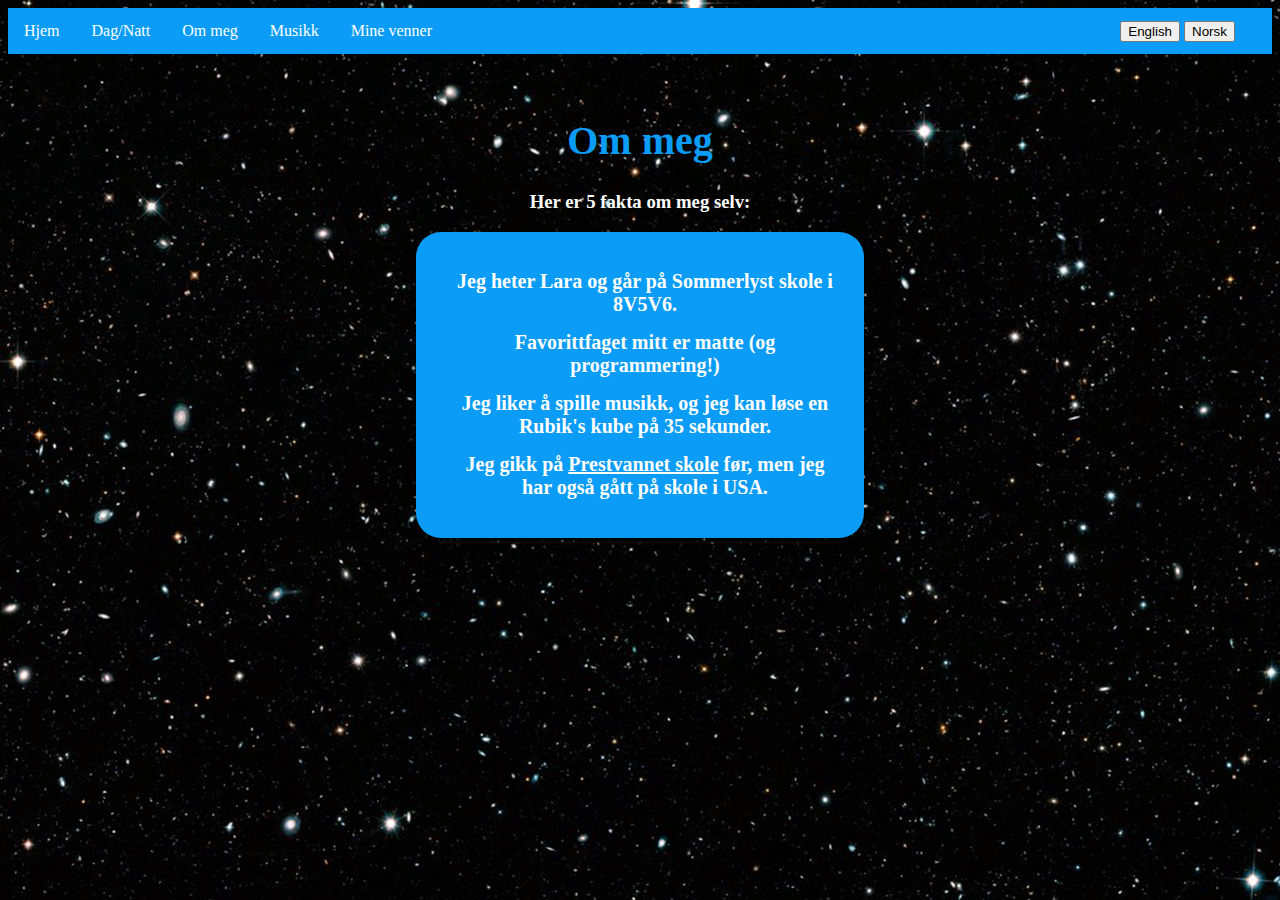
<file: ommeg.html>
<!DOCTYPE html>
<html lang="en">
<head>
    <title>Nettside</title>
    <link rel="stylesheet" href="style.css">
    <link rel="icon" type="images/x-icon" href="https://www.w3docs.com/favicon.ico" />
    <script src="https://ajax.googleapis.com/ajax/libs/jquery/3.6.3/jquery.min.js"></script>
</head>
<body class="natt">

  <div class="topnav">
    <a id="siteHome" class = "home" class="active" href="index.html">Hjem</a>
    <a id="siteDayNight" class = "daynight" href="ommeg copy.html">Dag/Natt</a>
    <a id="siteAboutMe" class = "aboutme" href="ommeg.html">Om meg</a>
    <a id="siteMusic" class = "music" href="musikk.html">Musikk</a>
    <div class="dropdown">
      <button id="siteFriends" class="dropbtn">Mine venner 

      </button>
      <div class="dropdown-content">
      <a href="astrid.html">Astrid</a>
      <a href="oliva.html">Oliva</a>
      <a href="elvira.html">Elvira</a>
      </div>
    </div>
    <div class="språk">
        <button onclick="changeLanguage('en')">
          English</button>
      
        <button onclick="changeLanguage('no')">
          Norsk</button>
        
        
        </div>
    
</div>
<h1 id="siteTitle" class="title">Om meg</h1>

<h3 id="siteContent" class="welcome">Her er 5 fakta om meg selv:</h3>
<div class="tekstboks">
<h3><ul>
    <li id="one" class="n1">Jeg heter Lara og går på Sommerlyst skole i 8V5V6.</li>
    <li id="two" class="n2">Favorittfaget mitt er matte (og programmering!)</li>
    <li id="three" class="n3">Jeg liker å spille musikk, og jeg kan løse en Rubik's kube på 35 sekunder.</li>
    <li id="four" class="n4">Jeg gikk på <u><a href="https://prestvannet.tromsoskolen.no/">Prestvannet skole</a></u> før, men jeg har også gått på skole i USA.</li>
    
</ul></h3>  
    
</div>

<br>
<script>
    
    function changeLanguage(lang) {
      location.hash = lang;
      location.reload();
    }

    
    var language = {
      no: {
        title: "Om meg",
        welcome: "Her er 5 fakta om meg selv:",
        home: "Hjem",
        daynight: "Dag/Natt",
        aboutme: "Om meg",
        music: "Musikk",
        friends: "Mine venner"
      },
      en: {
        title: "About me",
        welcome: "Here are 5 facts about myself:",
        n1:"My name is Lara and I go to Sommerlyst school in class 8V5V6",
        n2:"My favourite subject is maths (and programming of course!)",
        n3:"I like to play music, and I can solve a Rubik's cube in 35 seconds",
        n4:"I went to Prestvannet school before, but I have also gone to school in the US",
        home: "Home",
        daynight: "Day/Night",
        aboutme: "About me",
        music: "Music",
        friends: "My friends"
        
      }
      
    };
    
    
  
    
    if (window.location.hash == "#en") {
        siteContent.textContent =
        language.en.welcome;
        siteTitle.textContent =
        language.en.title;
        one.textContent
        = language.en.n1;
        two.textContent
        = language.en.n2;
        three.textContent
        = language.en.n3;
        four.textContent=
        language.en.n4;
        siteHome.textContent =
        language.en.home;

        siteDayNight.textContent =
        language.en.daynight;

        siteAboutMe.textContent =
        language.en.aboutme;

        siteMusic.textContent =
        language.en.music;

        siteFriends.textContent =
        language.en.friends;




    }
    
    
</script>
</body>
</html>
</file>
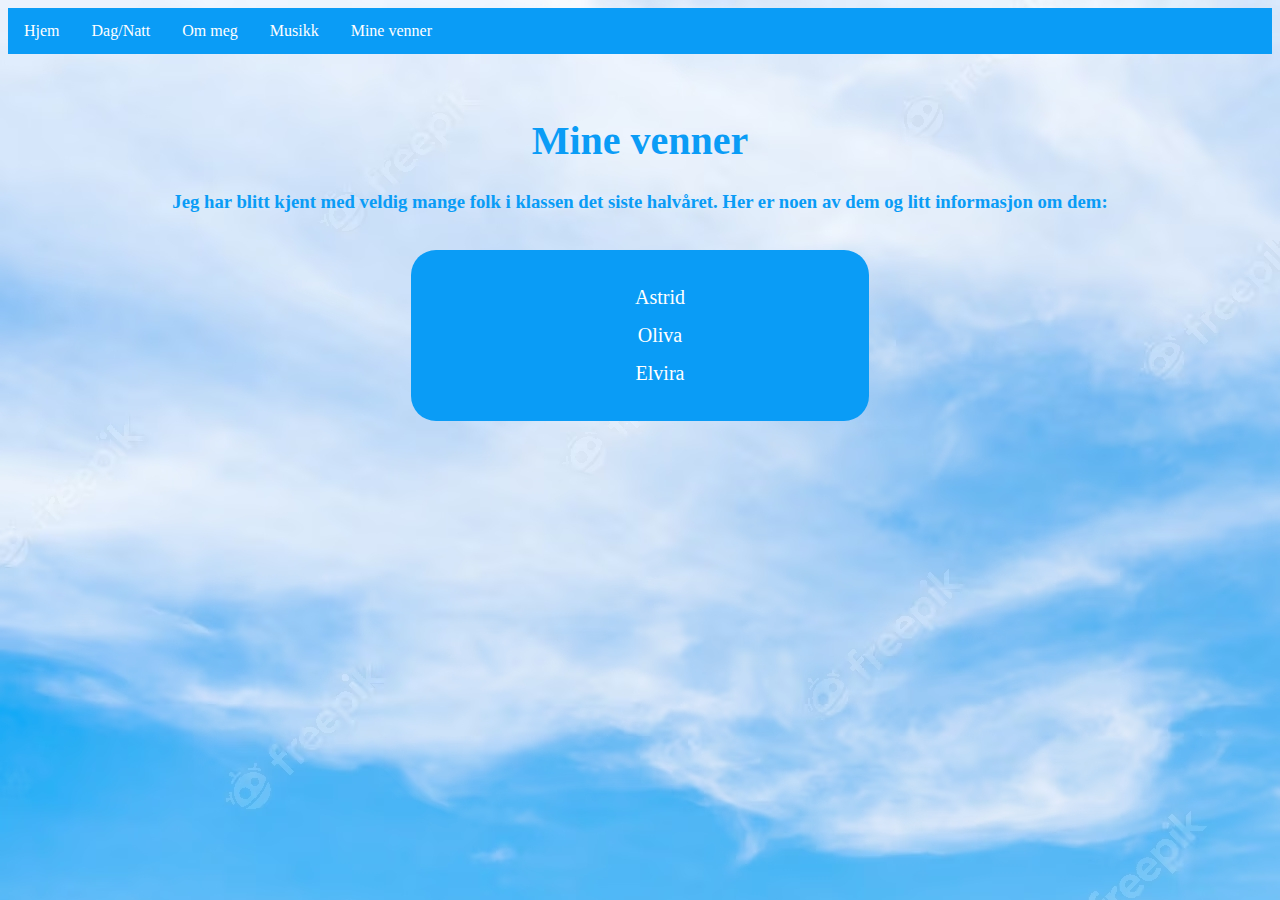
<file: venner copy.html>
<!DOCTYPE html>
<html lang="en">
<head>
    <title>Nettside</title>
    <link rel="stylesheet" href="style.css">
    <link rel="icon" type="images/x-icon" href="https://www.w3docs.com/favicon.ico" />
</head>
<body class="dag">

<div class="topnav">
    <a class="active" href="index copy.html">Hjem</a>
    <a href="venner.html">Dag/Natt</a>
    <a href="ommeg copy.html">Om meg</a>
    <a href="musikk copy.html">Musikk</a>
    <a href="vennercopy.html">Mine venner</a>
</div>
<h1>Mine venner</h1>
<h3 class="info">Jeg har blitt kjent med veldig mange folk i klassen det siste halvåret. Her er noen av dem og litt informasjon om dem:</h3>
<br>
<div class="planeter">
    <ul>
        <li><a href="astrid copy.html">Astrid</a></li>
        <li><a href="oliva copy.html">Oliva</a></li>
        <li><a href="elvira copy.html">Elvira</a></li>
    </ul>
    </div>

<br>
</file>
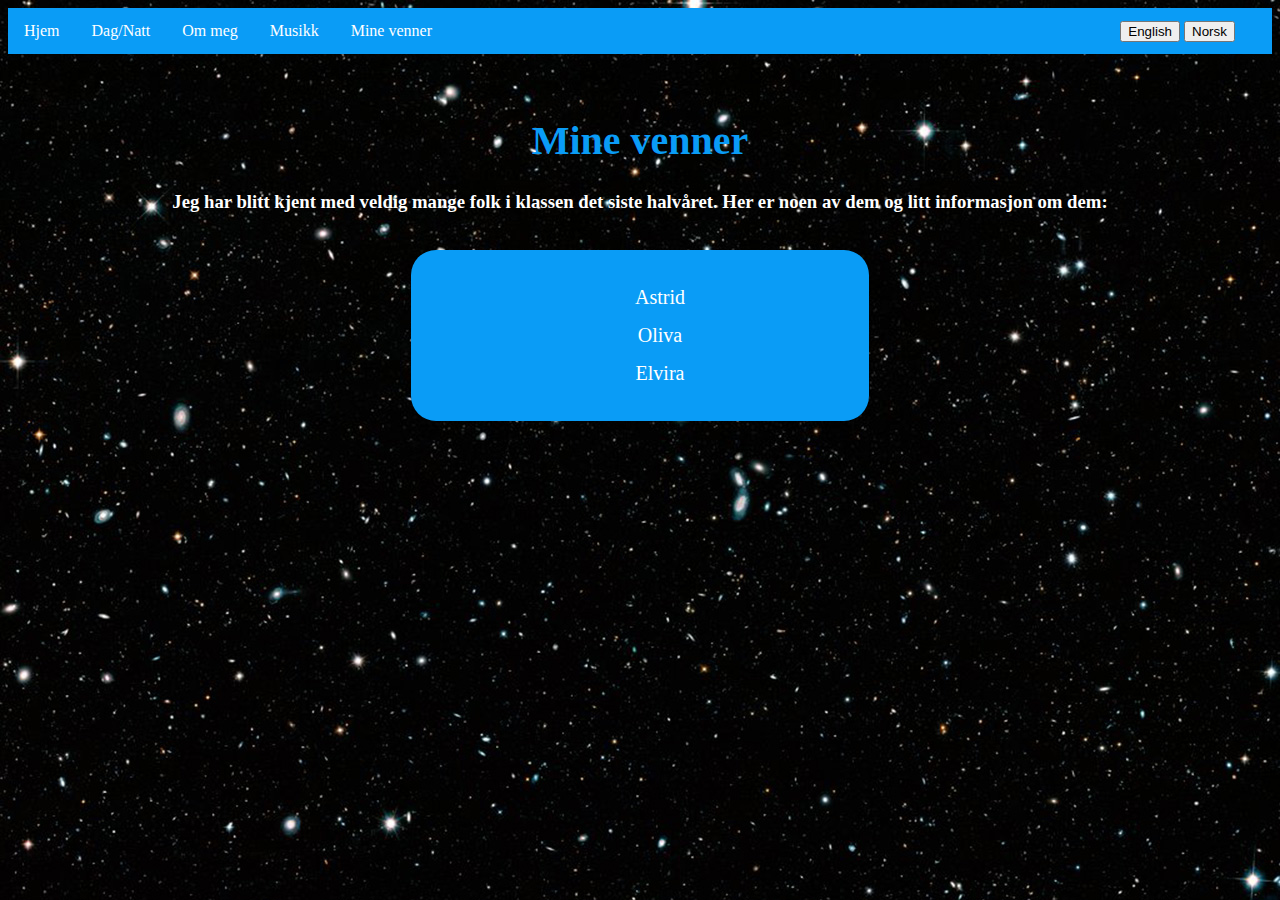
<file: venner.html>
<!DOCTYPE html>
<html lang="en">
<head>
    <title>Nettside</title>
    <link rel="stylesheet" href="style.css">
    <link rel="icon" type="images/x-icon" href="https://www.w3docs.com/favicon.ico" />
    <script src="https://ajax.googleapis.com/ajax/libs/jquery/3.6.3/jquery.min.js"></script>
</head>
<body class="natt">

<div class="topnav">
    <a class="active" href="index.html">Hjem</a>
    <a href="venner copy.html">Dag/Natt</a>
    <a href="ommeg.html">Om meg</a>
    <a href="musikk.html">Musikk</a>
    <a href="venner.html">Mine venner</a>
    <div class="språk">
        <button onclick="changeLanguage('en')">
          English</button>
      
        <button onclick="changeLanguage('no')">
          Norsk</button>
        
        
        </div>
</div>
<h1 id="siteTitle" class="title">Mine venner</h1>
<h3 id="siteContent" class="welcome">Jeg har blitt kjent med veldig mange folk i klassen det siste halvåret. Her er noen av dem og litt informasjon om dem:</h3>
<br>
<div class="planeter">
    <ul>
        <li><a href="astrid.html">Astrid</a></li>
        <li><a href="oliva.html">Oliva</a></li>
        <li><a href="elvira.html">Elvira</a></li>
    </ul>
    </div>

<br>
<script>
    
    function changeLanguage(lang) {
      location.hash = lang;
      location.reload();
    }

    
    var language = {
      no: {
        title: "Mine venner",
        welcome: "Jeg har blitt kjent med veldig mange folk i klassen det siste halvåret. Her er noen av dem og litt informasjon om dem:"
      },
      en: {
        title: "My friends",
        welcome: "The past year I have got to know lots of nice people in my class. Here are some of them, and a bit of information about each of them:"
      }
      
    };
    
    
  
    
    if (window.location.hash == "#en") {
        siteContent.textContent =
        language.en.welcome;
        siteTitle.textContent =
        language.en.title;
    }
    
    
</script>
</body>
</html>
</file>
<file: style.css>
.natt
{
    background-image: url("bakgrunn.png");
    font-family:'Times New Roman', Times, serif;
}
.dag
{
    background-image: url("himmel.jpg");
    font-family:'Times New Roman', Times, serif;
}
h1
{
    color: rgb(10, 156, 246);
    text-align: center;
    font-size: 40px;
    margin-top: 5%;
}
h2
{
    color: white;
}

.navigation
{
    background-color:rgb(10, 156, 246) ;
    border-radius: 25px;
    width: 10%;
    height: 25px;
    text-align: center;
    margin:auto
}

.planeter
{
    padding: 20px;
    background: rgb(10, 156, 246);
    border-radius: 25px;
    width: 33%;
    margin: auto;
    text-align: center;
 
}
.bilde
{
    padding: 20px;
    background: rgb(10, 156, 246);
    border-radius: 25px;
    width: 50%;
    margin: auto;
    text-align: center;
 
}

a:link
{
    color:rgb(255, 255, 255);
    text-decoration: solid;
}
a:visited
{
    color:rgb(255, 255, 255);
    text-decoration: solid;
}
a:hover
{
    color:rgb(255, 255, 255);
    text-decoration: solid;
}
.title
{
    margin-top: 5%;
}
.topnav
{
    overflow: hidden;
    background-color: rgb(10, 156, 246);
    font-size: medium;
    
    
    top:0;
    right:0;
    width: 100%; 

    
}

.topnav a {
    float: left;
    color: #f2f2f2;
    text-align: center;
    padding: 14px 16px;
    text-decoration: none;
    font-size: 17px;

    float: left;
  font-size: 16px;
  color: white;
  text-align: center;
  padding: 14px 16px;
  text-decoration: none;
  }
  .topnav a:hover, .navbar a:hover, .dropdown:hover .dropbtn 
    
   {
    background-color: #ddd;
    color: black;
  }

  .dropdown {
    float: left;
    overflow: hidden;
  }
  
  .dropdown .dropbtn {
    font-size: 16px;  
    border: none;
    outline: none;
    color: white;
    padding: 14px 16px;
    background-color: inherit;
    font-family: inherit;
    margin: 0;
  }
  .dropdown-content {
    display: none;
    position: absolute;
    background-color: #f9f9f9;
    min-width: 160px;
    box-shadow: 0px 8px 16px 0px rgba(0,0,0,0.2);
    z-index: 1;
  }
  .dropdown-content a {
    float: none;
    color: black;
    padding: 12px 16px;
    text-decoration: none;
    display: block;
    text-align: left;
  }
  .dropdown-content a:hover {
    background-color: #ddd;
  }
  
  .dropdown:hover .dropdown-content {
    display: block;
  }
  li{
    list-style-type:" ";
    font-size:20px;
    margin-bottom: 15px;
}
h3
{
 color: white;
 text-align: center;
}

.center {
    display: block;
    margin-left: auto;
    margin-right: auto;
    width: 25%;
    border: 10px solid;
    border-color: rgb(10, 156, 246);
    border-radius: 10%;
    
  }
.klarinett
{
    
    width: 60%;
    
    padding-left: 25%;
    
    
}
.piano
{
    
    width:60%;
    
    padding-right: 25%;
    
    
}
.tekstboks
{
    
    background: rgb(10, 156, 246);
    border-radius: 25px;
    width: 33%;
    text-align:center;
    margin:auto;
    padding:20px;
    padding-left: 0px;
    padding-right:30px;
 
}
.info
{
    color:rgb(10, 156, 246);
}
.container {
    display: flex;
    align-items: center;
}
.klarinetttekst
{
    padding-left:25%;
    color:white;
}
.pianotekst
{
    padding-left: 8%;
    color:white;
}


.klarinetttekstblå
{
    color:rgb(10, 156, 246);
    padding-left:25%;
}
.pianotekstblå
{
    color:rgb(10, 156, 246);
    padding-left:8%;
}
.språk
{
    margin-left:88%;
    margin-top:1%;
}
.blå-tekst
{
    color:rgb(10, 156, 246);
}
.blå
{
    color: rgb(10, 156, 246);
}
</file>
